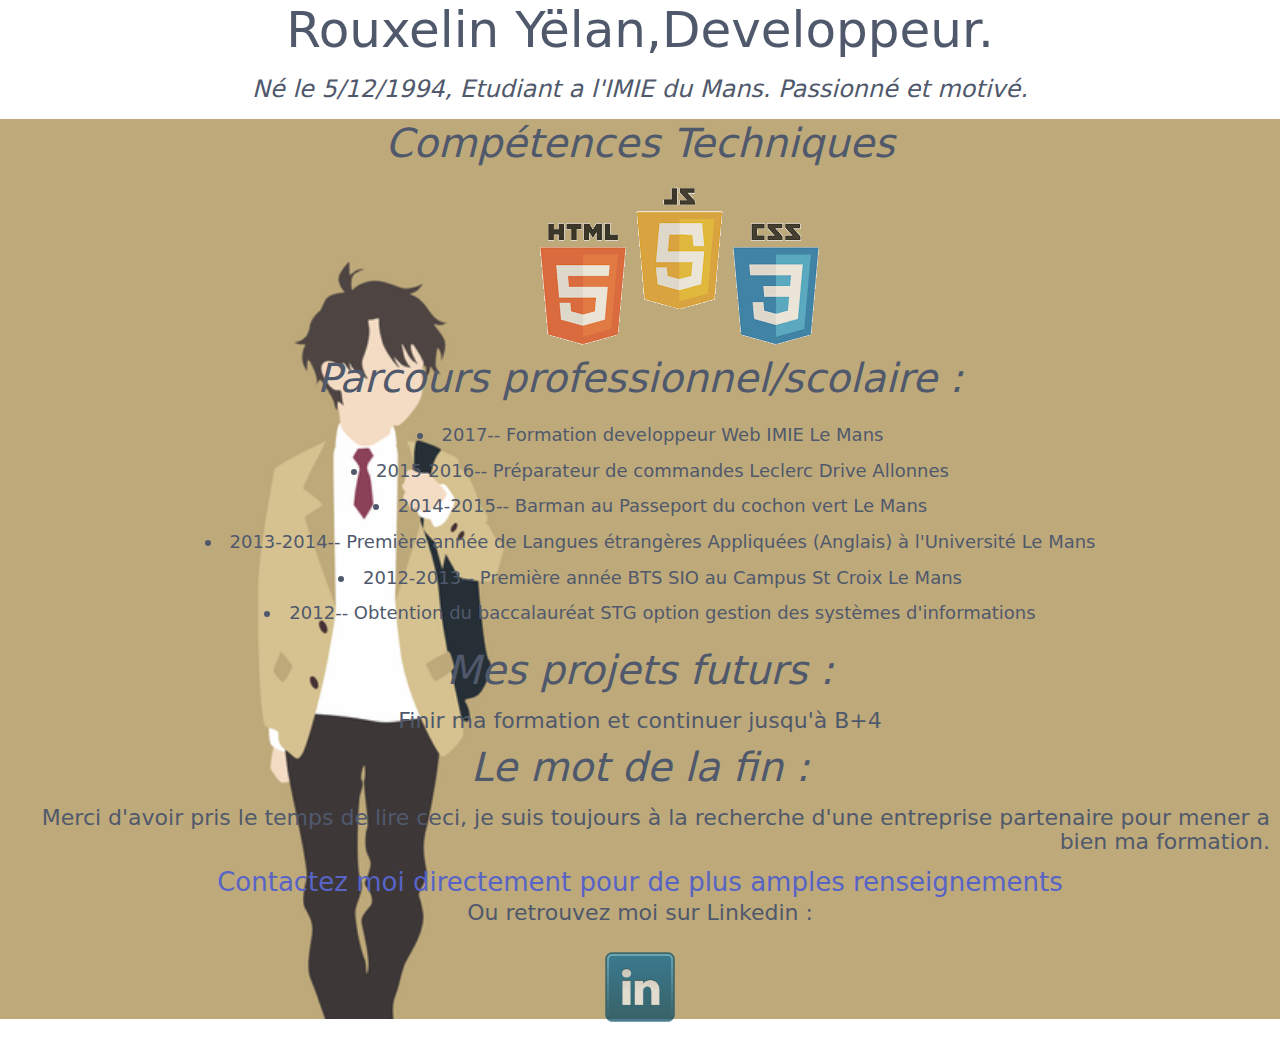
<file: PortFolio/index.html>
<html>
<head>
  <title>Portfolio Y.Rouxelin</title>
  <link rel="stylesheet" href="spectre.css" />
  <link rel="stylesheet" href="style.css"/>
  <meta http-equiv="content-type" content="text/html;charset=UTF-8">
</head>
<body>

  <h1 class="text-center">Rouxelin Yëlan,Developpeur.</h1>
  <em><h4 class="text-center">Né le 5/12/1994, Etudiant a l'IMIE du Mans. Passionné et motivé.</h4></em>
  <div class="container">
      <em><h2 class="text-center">Compétences Techniques</h2></em>
    <div class="columns">
      <div class="column col-5"></div>
        <img  src="Logo.png" class="img-responsive ..." alt="..." />
      </div>
    <em><h2 class="text-center">Parcours professionnel/scolaire :</h2></em>
      <ul class="text-center">
        <li>2017-- Formation developpeur Web IMIE Le Mans</li>
        <li>2015-2016-- Préparateur de commandes Leclerc Drive Allonnes</li>
        <li>2014-2015-- Barman au Passeport du cochon vert Le Mans</li>
        <li>2013-2014-- Première année de Langues étrangères Appliquées (Anglais) à l'Université Le Mans</li>
        <li>2012-2013-- Première année BTS SIO au Campus St Croix Le Mans</li>
        <li>2012-- Obtention du baccalauréat STG option gestion des systèmes d'informations</li>
      </ul>

      <em><h2 class="text-center">Mes projets futurs :</h2></em>
        <p class="text-center">Finir ma formation et continuer jusqu'à B+4</p>
      <em><h2 class="text-center">Le mot de la fin :</h2></em>
        <p class="text-right">Merci d'avoir pris le temps de lire ceci, je suis toujours à la recherche d'une entreprise partenaire pour mener a bien ma formation.</p>
        <center><a href="mailto:rouxelin.yelan@gmail.com">Contactez moi directement pour de plus amples renseignements</a></center>
        <div align="center" class="containerLinkedin">
            <p class="txt-lkdn">Ou retrouvez moi sur Linkedin :</p>
            <a href="https://www.linkedin.com/in/yëlan-rouxelin-a58706146" target=_blank><img src="linkedin.png" class="img-responsive logo" alt="..." /></a>
        </div>
</body>
</html>
</file>
<file: PortFolio/style.css>
img{
  opacity:0.7;
}
li{
  font-size:18px;
}
p{
  font-size:22px;
}
a{
  font-size:26px;
}
.logo{
  height:4em;
}
</file>
